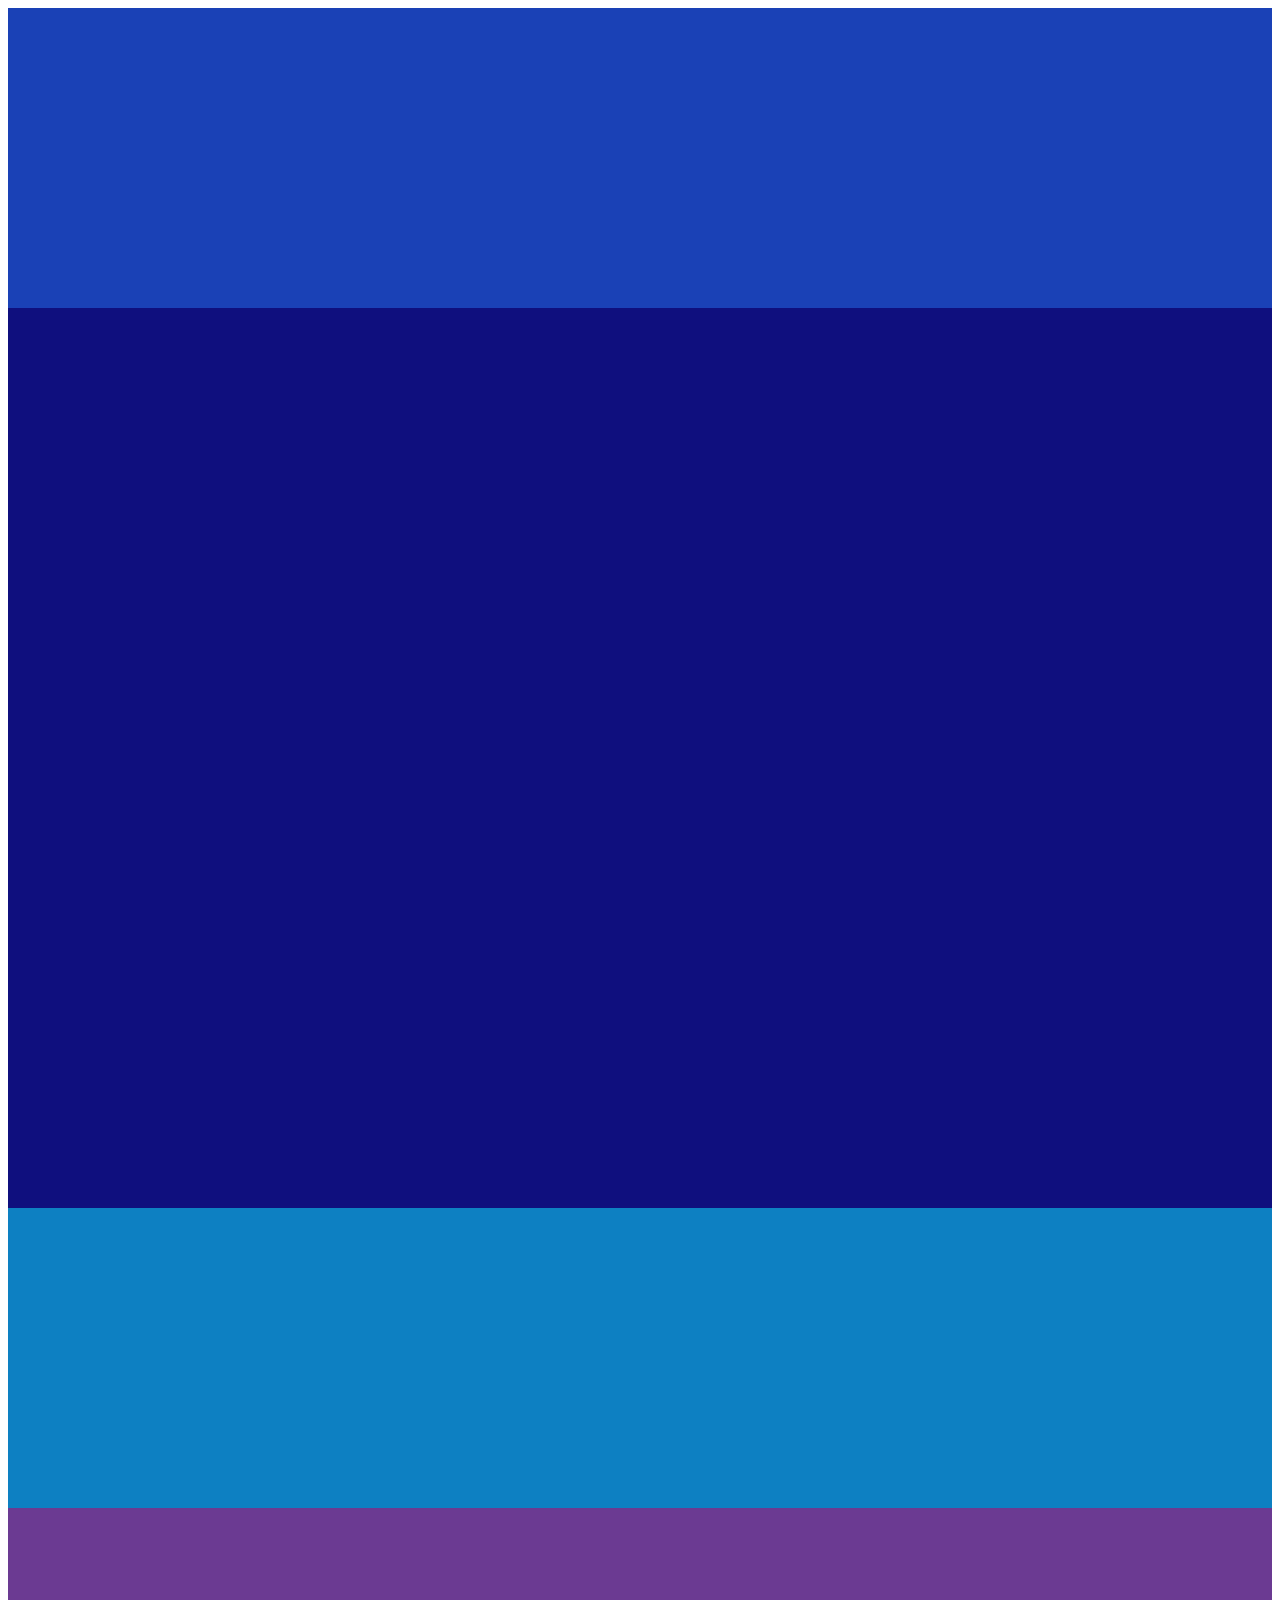
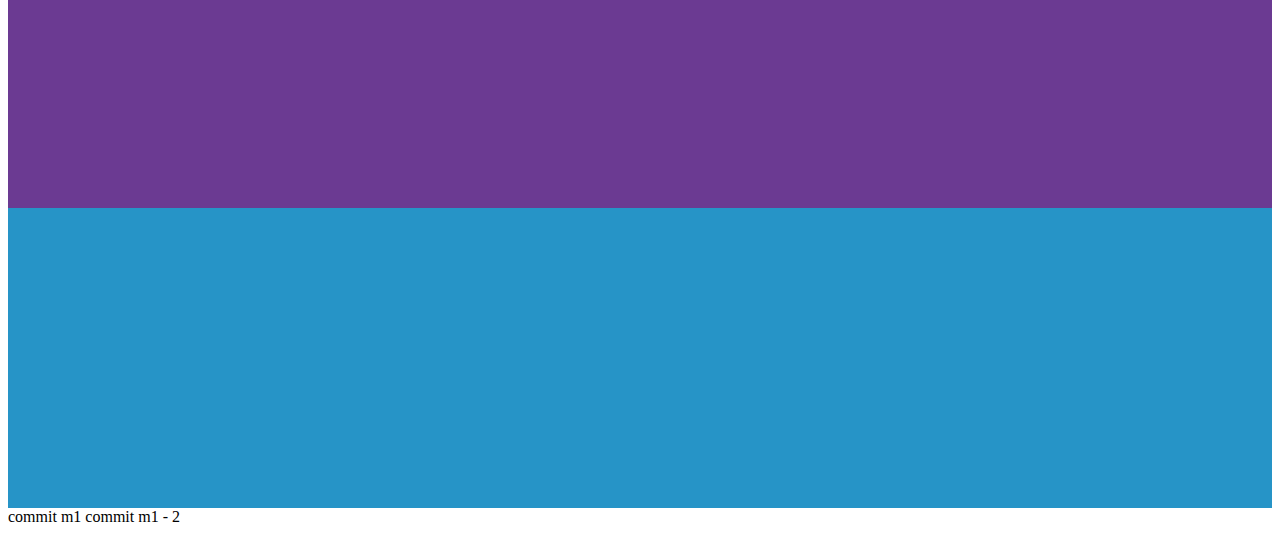
<file: hm/Grid/index.html>
<!DOCTYPE html>
<html lang="en">
<head>
    <meta charset="UTF-8">
    <meta name="viewport" content="width=device-width, initial-scale=1.0">
    <title>Document</title>
    <link rel="stylesheet" href="main.css">
</head>
<body>
     <div class="grid_container">
        <div class="cell"></div>
        <div class="cell"></div>
        <div class="cell"></div>
        <div class="cell"></div>
        <div class="cell"></div>
    </div>
    commit m1
    commit m1 - 2
</body>
</html>
</file>
<file: hm/Grid/main.css>
.grid_container{
  display: grid;
  min-height: 100%;
  grid-template: repeat(7,300px)/ repeat(4,25%)
}

.cell:nth-child(1){
     grid-column-start: 1;
     grid-column-end: 5;
     background-color: rgb(26, 65, 182);
}

.cell:nth-child(2) {
     grid-column-start: 1;
     grid-column-end: 5;
     background-color: rgb(15, 15, 126);
}

.cell:nth-child(3) {
     grid-column-start: 1;
     grid-column-end: 4;
     grid-row-start: 3 ;
     grid-row-end: 7;
     background-color: rgb(13, 128, 194);
}
.cell:nth-child(4) {
     grid-column-start: 4;
     grid-column-end: 5;
     grid-row-start: 3;
     grid-row-end: 7;
     background-color: rgb(107, 58, 146);
}

.cell:nth-child(5) {
     grid-column-start: 1;
     grid-column-end: 5;
      background-color: rgb(38, 148, 199);
}



@media screen and (min-width: 1100px) {
.grid_container {
     display: grid;
     min-height: 100%;
     grid-template: repeat(7, 300px)/ repeat(4, 25%)
}

.cell:nth-child(1) {
     grid-column-start: 1;
     grid-column-end: 5;
     background-color: rgb(26, 65, 182);
}

.cell:nth-child(2) {
     grid-column-start: 1;
     grid-column-end: 5;
     grid-row-start: 2;
     grid-row-end: 5;
     background-color: rgb(15, 15, 126);
}

.cell:nth-child(3) {
     grid-column-start: 1;
     grid-column-end: 5;
     grid-row-start: 5;
     grid-row-end: 5;
     background-color: rgb(13, 128, 194);
}

.cell:nth-child(4) {
     grid-column-start: 1;
     grid-column-end: 5;
     grid-row-start: 6;
     grid-row-end:6;
     background-color: rgb(107, 58, 146);
}

.cell:nth-child(5) {
     grid-column-start: 1;
     grid-column-end: 5;
     background-color: rgb(38, 148, 199);
}


}
</file>
